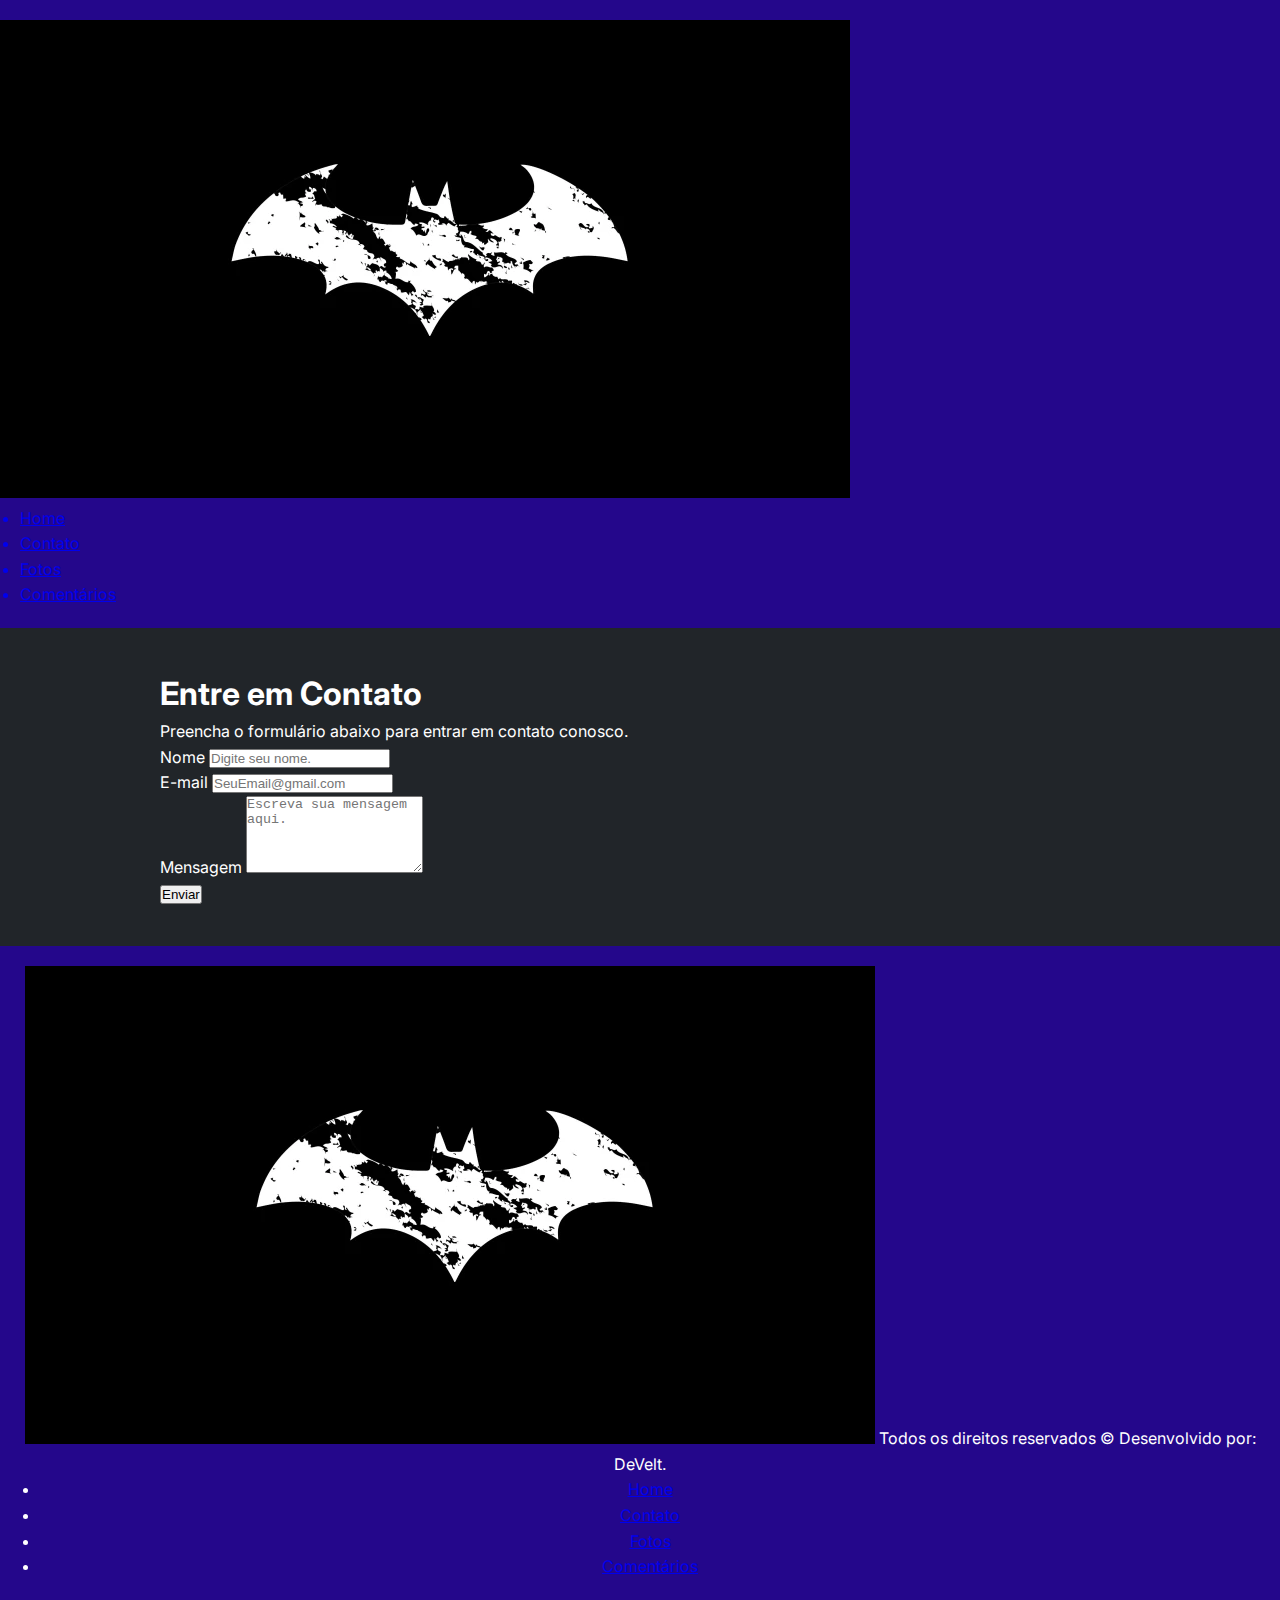
<file: contato.html>
<!DOCTYPE html>
<html lang="pt-br">
<head>
    <meta charset="UTF-8">
    <meta name="viewport" content="width=device-width, initial-scale=1.0">
    <title>Contato</title>
    <link rel="stylesheet" href="style.css">
</head>
<body>
     <header>
            <img id="logo" src="logo_Batman.jpeg" >
            <nav>
            <ul>
                <a href="indexB.html">
                    <li>Home</li>
                </a>
                <a href="contato.html">
                    <li>Contato</li>
                </a>
                <a href="fotos.html">
                    <li>Fotos</li>
                </a>
                <a href="comentarios.html">
                    <li>Comentários</li>
                </a>
            </ul>                      </nav> 
        </header>
        <main>
            <section class="contact-container">
                <h1>Entre em Contato</h1>
                <p>Preencha o formulário abaixo para entrar em contato conosco.</p>
                <form action="processa_contato.php" method="post" class="contact-form"></form>
                <div class="form-group">
                    <label for="name">Nome</label>
                    <input type="text" id="name" name="Nome" placeholder="Digite seu nome." required>
                </div>
                
                <div class="form-group">
                        <label for="email">E-mail</label>
                        <input type="email" id-="email" name="Email" placeholder="SeuEmail@gmail.com" required>
                </div>

                <div class="form-group">
                    <label for="message">Mensagem</label>
                    <textarea name="message" id="message" placeholder="Escreva sua mensagem aqui." rows="5" required></textarea>
                </div>
                <button type="submit" class="button">Enviar</button>
            </section>
        </main>
         <footer>
            <img style="object-fit: contain;" id="logo" src="logo_Batman.jpeg">
            <span>Todos os direitos reservados © </span>
            <span>Desenvolvido por: DeVelt.</span>

            <nav class="mobile-navigation">
                <ul class="footer-list">
                    <li><a href="indexB.html">Home</a></li>
                    <li><a href="contato.html">Contato</a></li>
                    <li><a href="fotos.html">Fotos</a></li>
                    <li><a href="comentarios.html">Comentários</a></li>
                </ul>
            </nav>
        </footer>

</body>
</html>
</file>
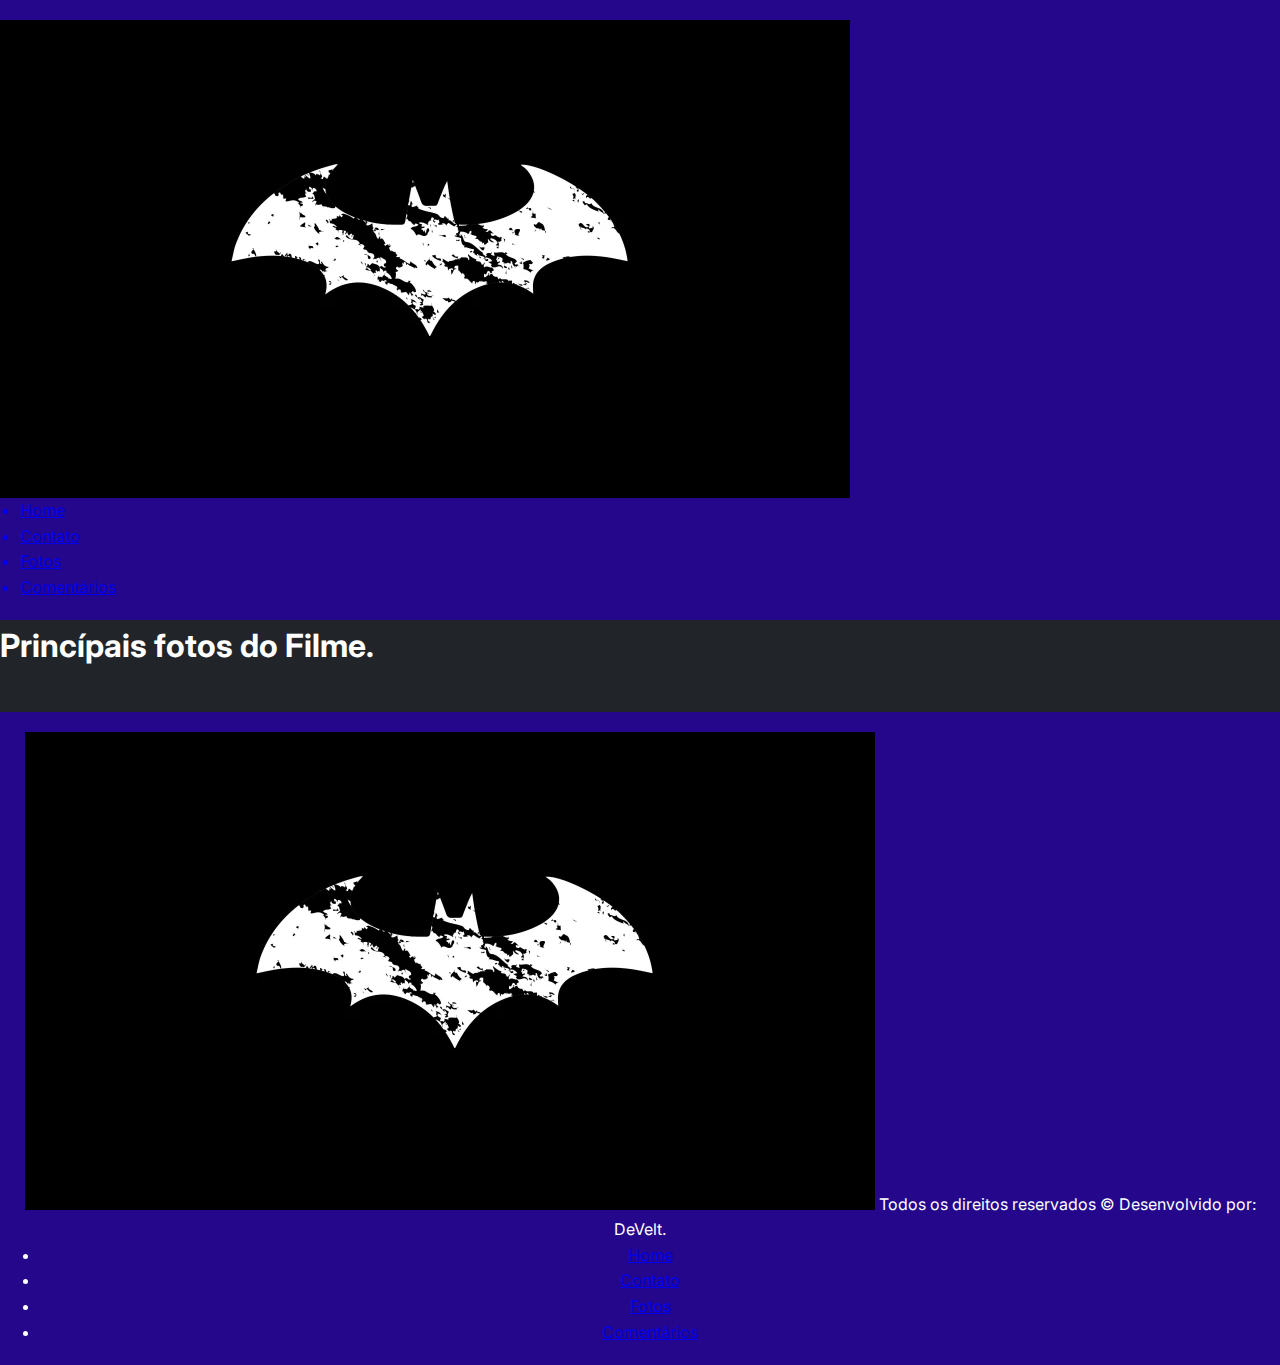
<file: fotos.html>
<DOCTYPE html>
    <html lang="pt-br">
        <head class="head-fotos">
            <meta charset="UTF-8">
            <meta name="viewport" content="width=device-width, initial-scale= 1.0">
            <meta http-equiv=" X-UA-Compatible" content="IE-edge">
            <title>Fotos</title>
            <link rel="stylesheet" href="style.css">
        </head>
        <body class="body-fotos">
            <header class="header-fotos">
                <nav id="nav-fotos">
                <img id="logo" src="logo_Batman.jpeg" >
                    <ul>
                        <a href="index.html">
                            <li>Home</li>
                        </a>
                        <a href="contato.html">
                            <li>Contato</li>
                        </a>
                        <a href="fotos.html">
                            <li>Fotos</li>
                        </a>
                        <a href="comentarios.html">
                            <li>Comentários</li>
                        </a>
                    </ul>          
                  </nav>   
            </header>
            <h1 class="h1-fotos">Princípais fotos do Filme.</h1>
            <div class="container-fotos">
                <div class="fotos foto1"></div>
                <div class="fotos foto2"></div>
                <div class="fotos foto3"></div>
                <div class="fotos foto4"></div>
                <div class="fotos foto5"></div>
                <div class="fotos foto6"></div>
                <div class="fotos foto7"></div>
                <div class="fotos foto8"></div>
                <div class="fotos foto9"></div>
                <div class="fotos foto10"></div>
            </div>
        </body>
         <footer class="footer-fotos">
            <img style="object-fit: contain;" id="logo" src="logo_Batman.jpeg">
            <span>Todos os direitos reservados © </span>
            <span>Desenvolvido por: DeVelt.</span>

            <nav class="mobile-navigation">
                <ul class="footer-list">
                    <li><a href="index.html">Home</a></li>
                    <li><a href="contato.html">Contato</a></li>
                    <li><a href="fotos.html">Fotos</a></li>
                    <li><a href="comentarios.html">Comentários</a></li>
                </ul>
            </nav>
        </footer>
    </html>
</file>
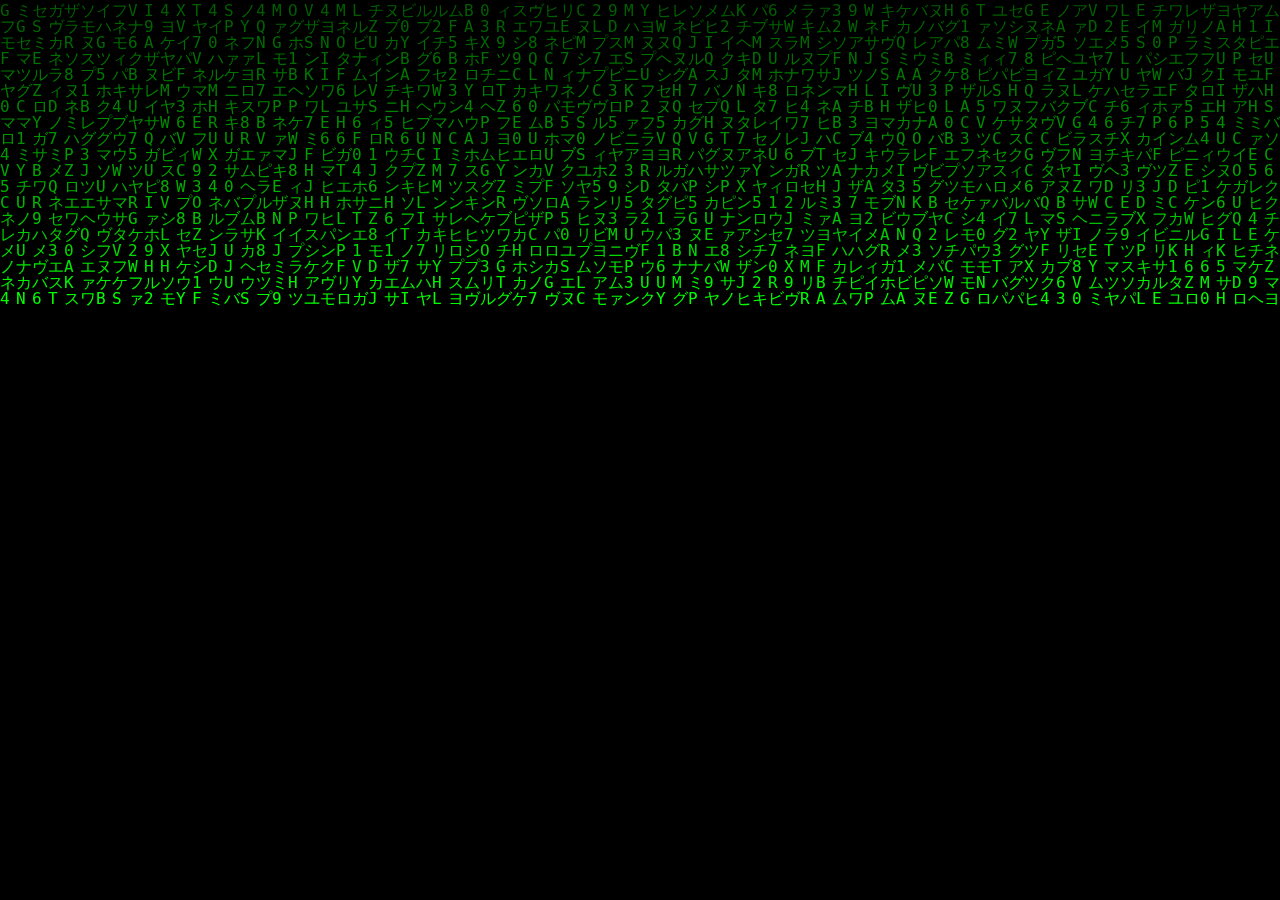
<file: matrix.html>
<!DOCTYPE html>
<html lang="pt-BR">
<head>
  <meta charset="UTF-8">
  <title>Efeito Matrix</title>
  <style>
    body {
      margin: 0;
      background: black;
      overflow: hidden;
    }
    canvas {
      display: block;
    }
  </style>
</head>
<body>
  <canvas id="matrixCanvas"></canvas>

  <script>
    const canvas = document.getElementById("matrixCanvas");
    const ctx = canvas.getContext("2d");

    // Define o tamanho do canvas
    canvas.width = window.innerWidth;
    canvas.height = window.innerHeight;

    // Caracteres que serão exibidos na "chuva"
    const letters = "アァイィウヴエカガキクグケサザシスセソタチツナニヌネノハバパヒビピフブプヘホマミムメモヤユヨラリルレロワン0123456789ABCDEFGHIJKLMNOPQRSTUVWXYZ";
    const matrix = letters.split("");

    const fontSize = 16;
    const columns = canvas.width / fontSize;

    // Array que armazena a posição vertical de cada coluna
    const drops = Array(Math.floor(columns)).fill(1);

    function drawMatrix() {
      // Cor de fundo com opacidade para criar o rastro
      ctx.fillStyle = "rgba(0, 0, 0, 0.05)";
      ctx.fillRect(0, 0, canvas.width, canvas.height);

      // Cor do texto
      ctx.fillStyle = "#0F0";
      ctx.font = `${fontSize}px monospace`;

      for (let i = 0; i < drops.length; i++) {
        const text = matrix[Math.floor(Math.random() * matrix.length)];
        ctx.fillText(text, i * fontSize, drops[i] * fontSize);

        // Reinicia a "gota" aleatoriamente para criar o efeito de loop
        if (drops[i] * fontSize > canvas.height && Math.random() > 0.975) {
          drops[i] = 0;
        }

        drops[i]++;
      }
    }

    setInterval(drawMatrix, 33); // Atualiza a tela a cada ~30fps
  </script>
</body>
</html>
</file>
<file: style.css>
@import url("https://fonts.googleapis.com/css2?family=Inter:wght@300;400;500;600;700&display=swap");
@import url("https://fonts.googleapis.com/css2?family=Open+Sans&display=swap");


* {
    margin: 0;
    padding: 0;
    box-sizing: border-box;
}

body {
    font-family: 'Inter', sans-serif;
    background-color: #212529;
    color: #ffffff;
    line-height: 1.6;
}

header {
    background-color: #24078b;
    padding: 20px 0;
    color: #ffffff;
}

.main-header .container {
    max-width: 1200px;
    margin: 0 auto;
    padding: 0 20px;
    display: flex;
    align-items: center;
    justify-content: space-between;
    flex-wrap: wrap;

}

.logo-img {
    width: 80px;
    height: 80px;
    border-radius: 50%;
}

.nav-list {
    list-style: none;
    display: flex;
    gap: 20px;
}

.nav-list a {
    color: #ffffff;
    text-decoration: none;
    font-weight: bold;
    transition: color 0.3s ease;
}

.nav-list a:hover {
    color: #757373;
}

.phone {
    display: flex;
    align-items: center;
    gap: 8px;
    margin-top: 10px;
}

.phone svg {
    width: 20px;
    height: 20px;
    fill: #757373;

}

.phone-no {
    color: #ffffff;
}

main {
    max-width: 1000px;
    margin: 40px auto;
    padding: 0 20px;
}

section {
    margin-bottom: 40px;
}

h2 {
    margin-bottom: 10px;
    color: #24078b;
}

ul {
    list-style-type: disc;
    margin-left: 20px;
}

footer {
    text-align: center;
    padding: 20px;
    background-color: #24078b;
    color: #ffffff;
    margin-top: 40px;
}

.presents-container {
    background-image: url(./img/pexels-kevin-ku-92347-577585.jpg);
    color: #ffffff;
    padding: 80px 20px;
    position: relative;
    text-align: center;
}

.presents-container-content {
    max-width: 1200px;
    margin: 0 auto;
}

.presents-container-text h1 {
    font-size: 2.5rem;
    margin-bottom: 20px;
}

.presents-container-text h1 span {
    color: #757373;
}

.presents-container-text p {
    font-size: 1.1rem;
    margin-bottom: 30px;
}

.social-links {
    display: flex;
    justify-content: center;
    gap: 15px;
}

.social-btn {
    display: inline-flex;
    align-items: center;
    justify-content: center;
    width: 45px;
    height: 45px;
    background-color: #757373;
    color: #ffffff;
    border-radius: 50%;
    font-size: 1.2rem;
    transition: transform 0.3s ease, background-color 0.3s ease;
}

.social-btn:hover {
    transform: scale(1.);
    background-color: transparent;
}

.st-hero-shape {
    position: absolute;
    bottom: 0;
    left: 0;
    width: 100%;
    fill: #212529; /* mesma cor de fundo do body */
}


/* Responsividade */

@media (max-width: 768px) {
    .main-header .container {
        flex-direction: column;
        align-items: center;
    }

    .nav-list {
        flex-direction: column;
        align-items: center;
        gap: 10px;
    }
}
</file>
